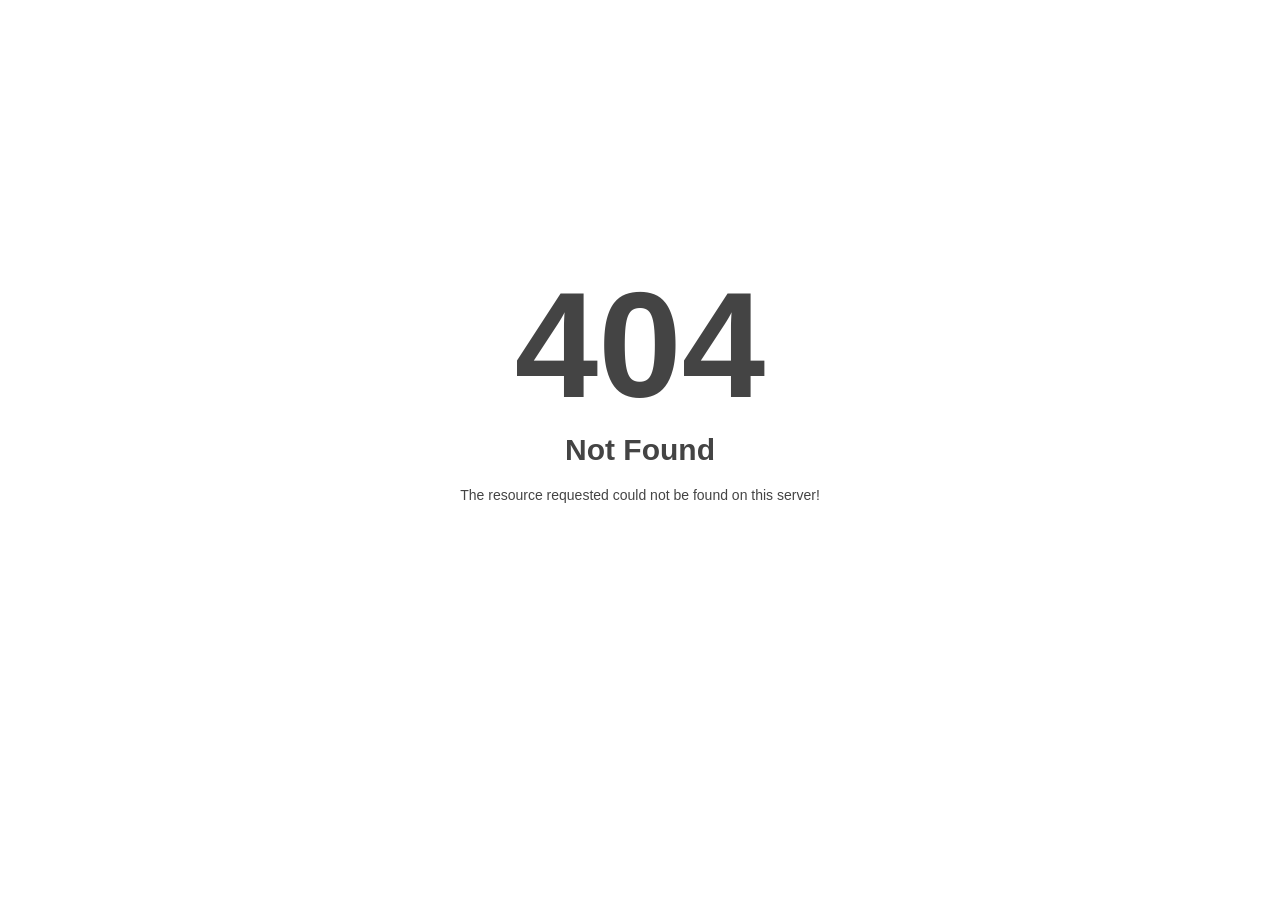
<file: youtu.be/index.html>
<!DOCTYPE html>
<html style="height:100%">
<head><title> 404 Not Found
</title></head>
<body style="color: #444; margin:0;font: normal 14px/20px Arial, Helvetica, sans-serif; height:100%; background-color: #fff;">
<div style="height:auto; min-height:100%; ">     <div style="text-align: center; width:800px; margin-left: -400px; position:absolute; top: 30%; left:50%;">
        <h1 style="margin:0; font-size:150px; line-height:150px; font-weight:bold;">404</h1>
<h2 style="margin-top:20px;font-size: 30px;">Not Found
</h2>
<p>The resource requested could not be found on this server!</p>
</div></div></body></html>
</file>
